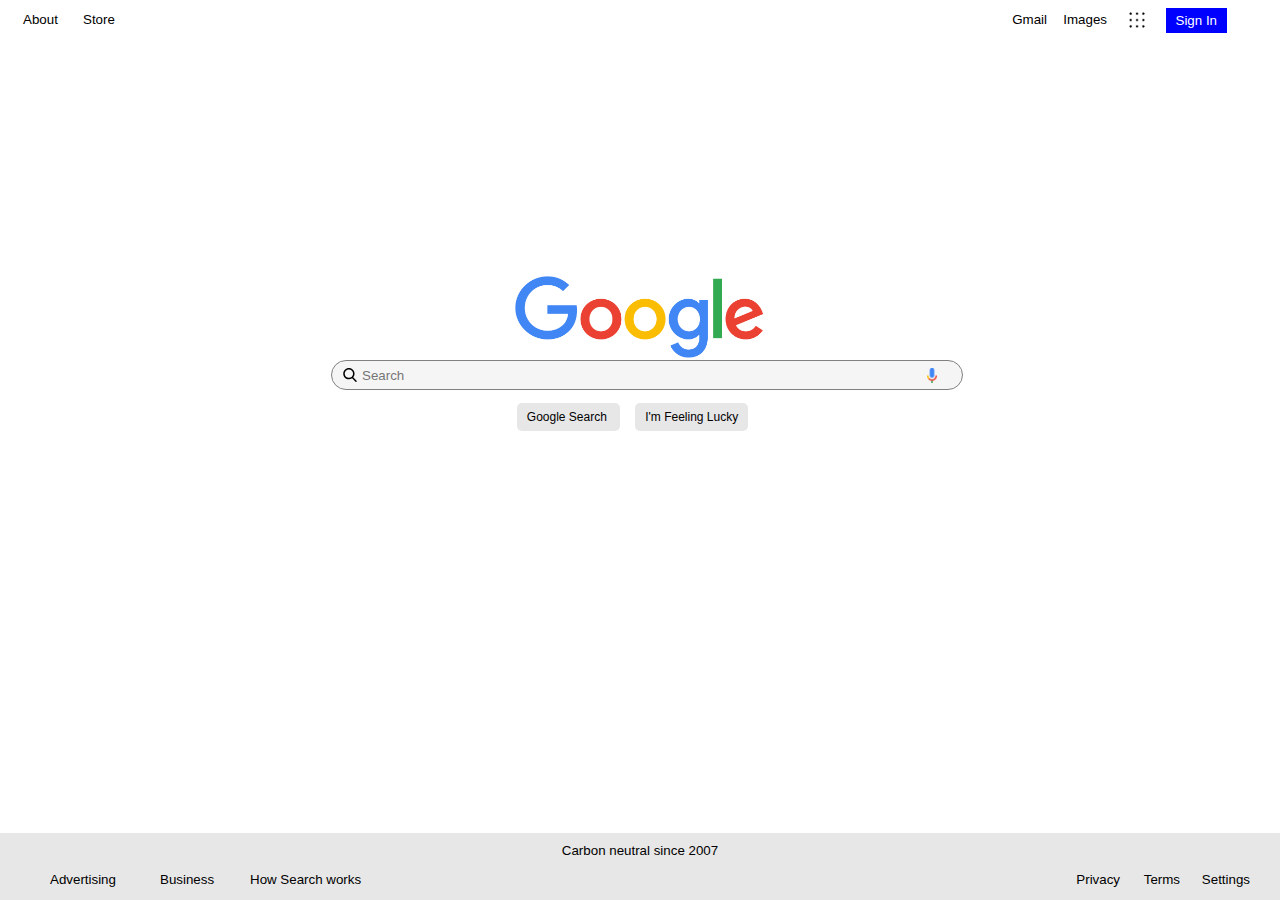
<file: google-clone/index.html>
<html>
  <head>
    <meta charset="UTF-8" />
    <title>Google Page</title>
    <link rel="stylesheet" type="text/css" href="style.css" />
  </head>

  <body>
    <div class="header">
      <p
        class="undl"
        ;
        style="margin: 0; margin-left: 15; display: inline"
        ;
        align="right"
        ;
        class="about"
      >
        About
      </p>
      <p
        style="margin: 0; margin-left: 15; display: inline"
        align="right"
        ;
        class="store"
      >
        Store
      </p>
      <p
        style="margin: 0; margin-right: 15; display: inline"
        align="right"
        ;
        class="gmail"
      >
        Gmail
      </p>
      <p
        style="margin: 0; margin-right: 15; display: inline"
        align="right"
        ;
        class="Images"
      >
        Images
      </p>
      <img
        style="margin: 0; margin-right: 15; display: inline"
        align="right"
        ;
        src="Images/Google9Dots.png"
        alt="NineDots"
        class="NineDots"
        width="24px"
      />
      <p
        style="margin: 0; margin-right: 15; display: inline"
        text-align="right"
        ;
        class="button"
      >
        Sign In
      </p>
    </div>
    <img
      style="margin-top: 20%"
      src="Images/Google_Logo_Color.png"
      alt="Google Logo"
      class="Logo"
    />

    <div class="wrapper">
      <img
        class="search-icon"
        src="[data-uri]"
      />
      <input class="search" placeholder="Search" type="text" />
      <img class="mic-icon" src="Images/Google_mic.png" />
    </div>
    <div class="clicks">
      <p
        style="margin: 0; margin-right: 15; display: inline"
        text-align="right"
        ;
        class="gsearch"
      >
        Google Search
      </p>
      <p
        style="margin: 0; margin-right: 15; display: inline"
        text-align="right"
        ;
        class="lucky"
      >
        I'm Feeling Lucky
      </p>
    </div>
    <div class="bottombanner">
      <p class="carbon">Carbon neutral since 2007</p>
      <div class="bottomline">
        <p class="advertising">Advertising</p>
        <p class="business">Business</p>
        <p class="howsearch">How Search works</p>
        <p class="privacy">Privacy</p>
        <p class="terms">Terms</p>
        <p class="settings">Settings</p>
      </div>
    </div>
  </body>
</html>
</file>
<file: google-clone/style.css>
body {
    background-color: white;
}
.header {
    position: relative;
    display: flex;
    width: 100%;
    font-family: arial;
    font-size: 10pt;
    top: 4px;
}
    .button {
        position: absolute;
        right: 30px;
        border: none;
        background-color: blue;
        padding: 5px 10px;
        color: white;
        top: -4px;
    }
    .NineDots {
        position: absolute;
        right: 108px;
        top: -4px;
    }
    .images {
      position: absolute;
      right: 150px;
    
    }
    .gmail {
      position: absolute;
      right: 210px;
    }
    .about {
      position: absolute;
    }
    .store {
      position: absolute;
      left: 60px
    }

.Logo {
    width: 250;
    display: block;
    margin-left: auto;
    margin-right: auto;
    background: transparent;
}
.wrapper {
    position: relative;
    display: flex;
    min-width: 100px;
  }

.search-icon {
  position: relative;
  top: 0px;
  left: 26.5%;
  width: 14px;
  }

  .mic-icon {
    display: block;
    margin: auto;
    position: absolute;
    top: 8px;
    right: 26.5%;
    width: 10px;
    cursor: pointer;
   
  }

  .search {
    display: block;
    margin-left: auto;
    margin-right: auto;
    border: 1px solid grey;
    border-radius: 15px;
    height: 30px;
    width: 50%;
    padding: 2px 23px 2px 30px;
    outline: 0;
    background-color: #f5f5f5;
  }

  .search:hover, .search:focus {
    border: 1.5px solid #009688;
    background-color: white;
  }
.clicks {
  position: relative;
  margin: auto;
  width: max-content;
  display: block;
  top: 20px;
  font-size: 12px;
  }
  .gsearch {
    font-family: Arial;
    top: 10px;
    border: none;
    background-color: rgb(231, 231, 231);
    padding: 7px 10px;
    color: black;
    border-radius: 5px;
  }
  .lucky {
    font-family: Arial;
    top: 10px;
    border: none;
    background-color: rgb(231, 231, 231);
    padding: 7px 10px;
    color: black;
    border-radius: 5px;
  }
.bottombanner {
  position: absolute;
  bottom: 0;
  left: 0;
  right: 0;
  background-color: rgb(231, 231, 231);
  font-family: arial;
  font-size: 10pt;
} .carbon {
  display: flex;
  justify-content: center;
  margin: auto;
  margin-top: 10px;
} .bottomline {
  position: relative;
    display: flex;
    width: 100%;
} .settings {
    position: absolute;
    right: 30px;
} .terms {
  position: absolute;
  right: 100px;
} .privacy {
  position: absolute;
  right: 160px;
} .howsearch {
  position: absolute;
  left: 250px;
} .business {
  position: absolute;
  left: 160px;
} .advertising {
  position: relative;
  left: 50px;
}
</file>
